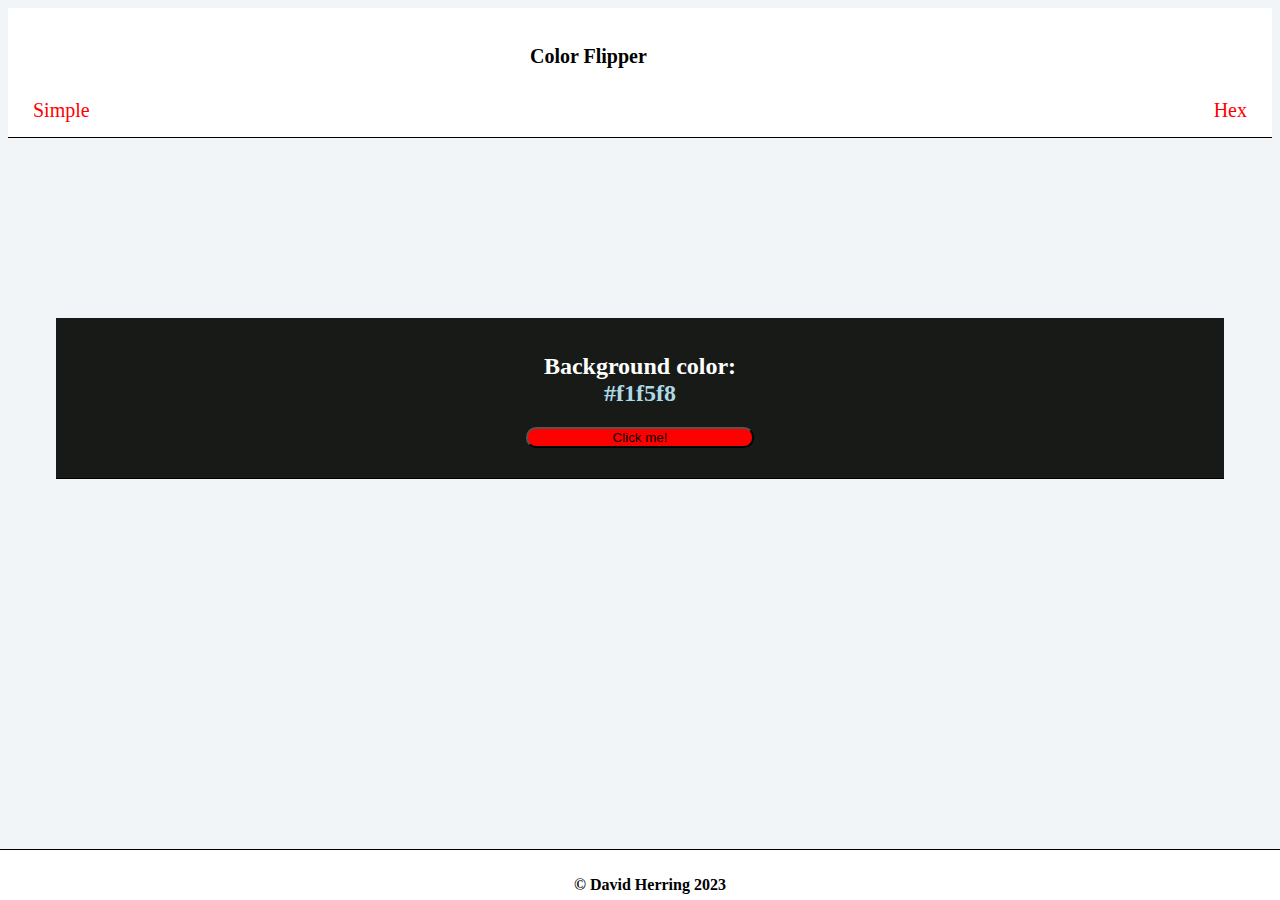
<file: Color-flipper/index.html>
<!DOCTYPE html>
<html lang="en">
  <head>
    <meta charset="UTF-8" />
    <meta http-equiv="X-UA-Compatible" content="IE=edge" />
    <meta name="viewport" content="width=device-width, initial-scale=1.0" />
    <title>Document</title>
    <link rel="stylesheet" href="./styles.css" />
  </head>
  <body>
    <nav>
      <div class="nav-container">
        <h4>Color Flipper</h4>
        <ul class="nav-links">
          <li class="simple"><a href="index.html">Simple</a></li>
          <li class="hex"><a href="hex.html">Hex</a></li>
        </ul>
      </div>
    </nav>

    <main>
      <div class="container">
        <h2>Background color: <br> <span class="color">#f1f5f8</span></h2>

        <button class="btn btn-hero" id="btn">Click me!</button>
      </div>
    </main>

    <footer><p>&copy; David Herring 2023</p></footer>


    <script src="./app.js"></script>
  </body>
</html>
</file>
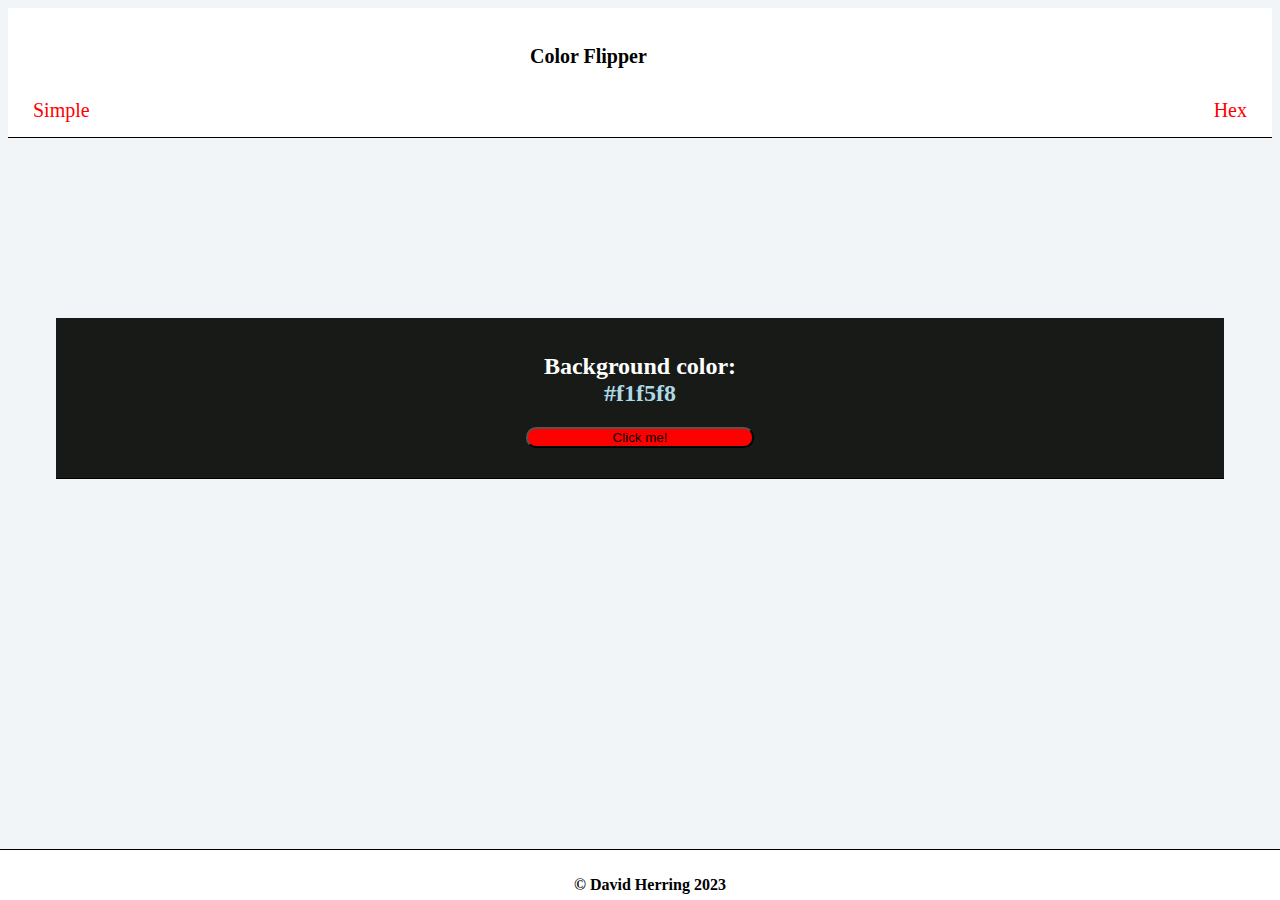
<file: Color-flipper/hex.html>
<!DOCTYPE html>
<html lang="en">
  <head>
    <meta charset="UTF-8" />
    <meta http-equiv="X-UA-Compatible" content="IE=edge" />
    <meta name="viewport" content="width=device-width, initial-scale=1.0" />
    <title>Document</title>
    <link rel="stylesheet" href="./styles.css" />
  </head>
  <body>
    <nav>
      <div class="nav-container">
        <h4>Color Flipper</h4>
        <ul class="nav-links">
          <li class="simple"><a href="index.html">Simple</a></li>
          <li class="hex"><a href="hex.html">Hex</a></li>
        </ul>
      </div>
    </nav>

    <main>
      <div class="container">
        <h2>
          Background color: <br />
          <span class="color">#f1f5f8</span>
        </h2>

        <button class="btn btn-hero" id="btn">Click me!</button>
      </div>
    </main>

    <footer><p>&copy; David Herring 2023</p></footer>

    <script src="./hex.js"></script>
  </body>
</html>
</file>
<file: Color-flipper/styles.css>
body {
  background-color: #f1f5f8;
}
nav {
  border-bottom: 1px solid black;
  background-color: white;
  padding: 10px;
}
nav h4 {
  width: 100%;
  margin-left: 40vw;
  font-size: 20px;
}
.nav-links {
  display: flex;
  list-style: none;
  justify-content: space-between;
  padding: 5px;
  margin-bottom: auto;
}
.nav-links li {
  list-style: none;
}
.nav-links li a {
  text-decoration: none;
  padding: 10px;
  color: red;
  font-size: 20px;
}
.nav-links li a:hover {
  color: lightblue;
}
.container {
  width: 90%;
  margin: auto;
  margin-top: 20vh;
  background-color: #181a18;
  color: white;
  border-bottom: 1px solid black;
  padding: 15px;
  padding-bottom: 30px;
}
.container h2 {
  text-align: center;
}
.container span {
  margin-top: 15px;
  color: lightblue;
}
.btn {
  width: 20%;
  margin-left: 40%;
  border-radius: 10px;
  background-color: red;
}
.btn:hover {
  background-color: lightblue;
  color: white;
}
footer {
  position: fixed;
  left: 0;
  bottom: 0;
  margin: auto;
  width: 100%;
  border-top: 1px solid black;
  background-color: white;
  height: 30px;
  padding: 10px;
}
footer p {
  text-align: center;
  font-weight: 600;
}
</file>
